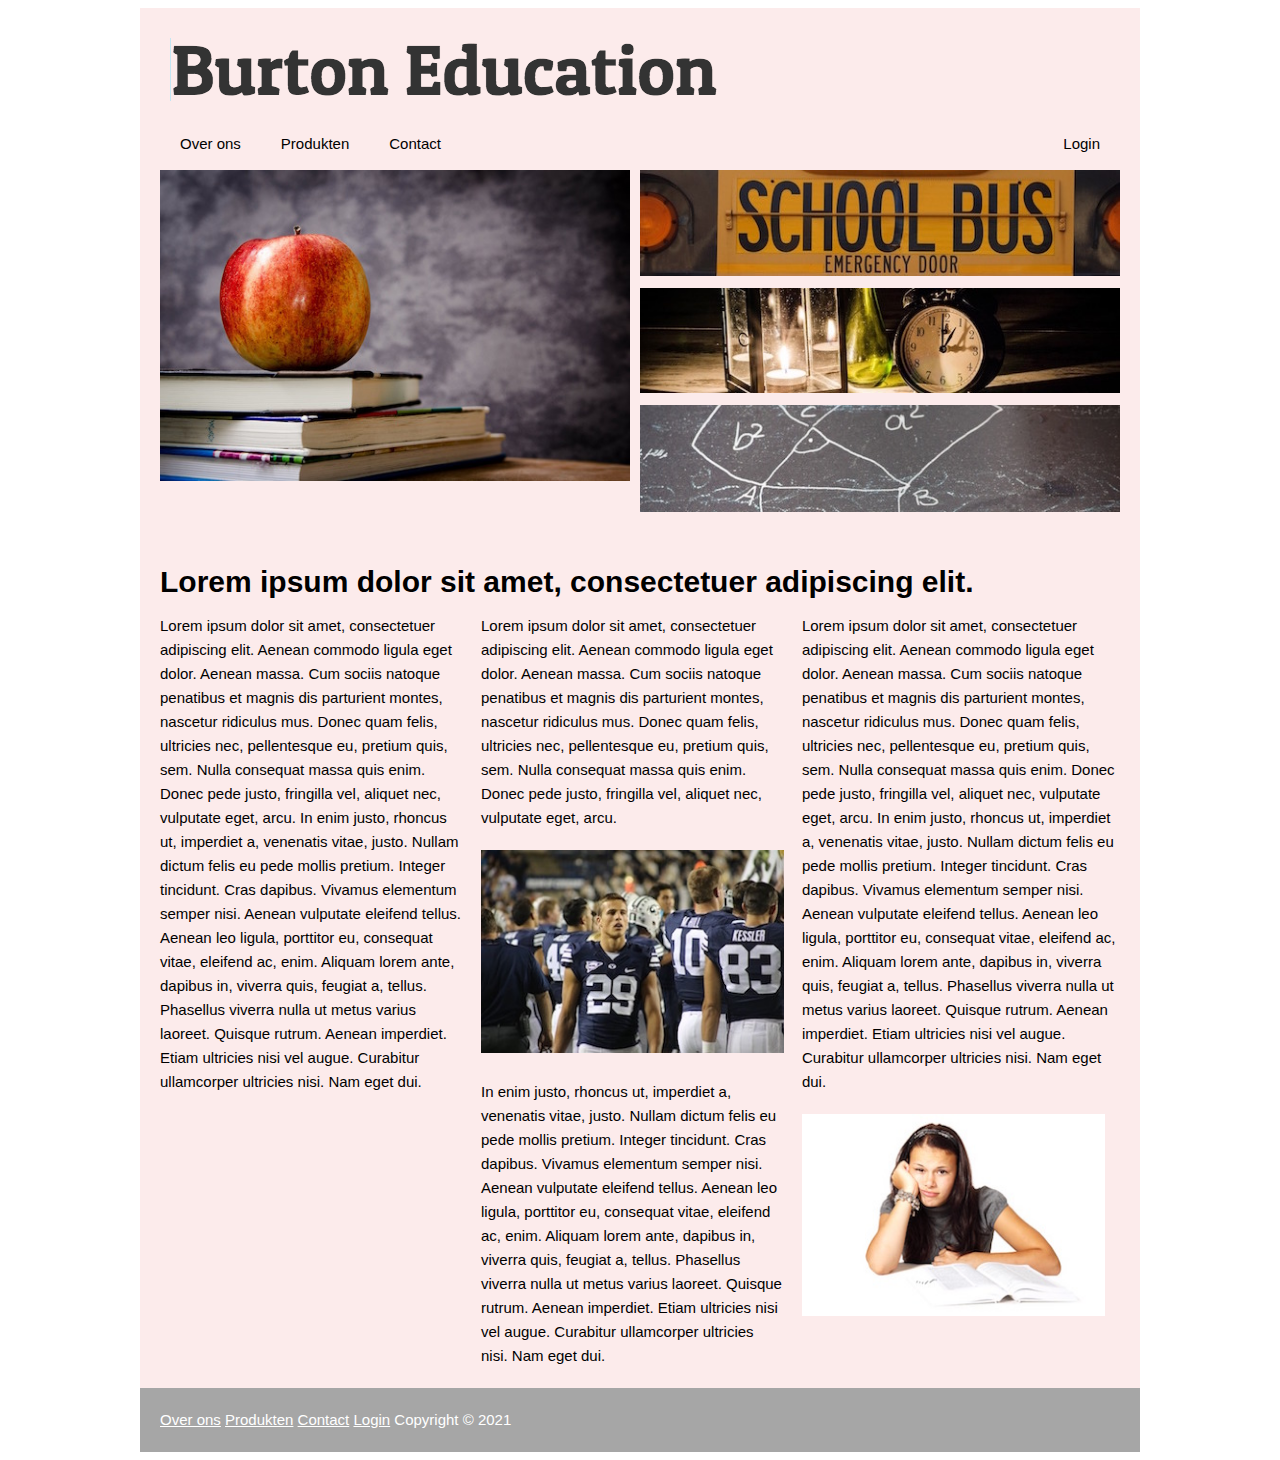
<file: index.html>
<!DOCTYPE html>
<html lang="en">
<head>
    <meta charset="UTF-8">
    <title>Burton Education</title>
    <link rel="stylesheet" href="css.css">
    <link rel="preconnect" href="https://fonts.gstatic.com">
    <link href="https://fonts.googleapis.com/css2?family=Roboto:wght@100&display=swap" rel="stylesheet">
    <style>
        body {
            font-family: "Roboto Light", sans-serif;
            font-size: 15px;
        }
    </style>
</head>
<body>
<div id="wrapper">
<img src="img/burton_logo.png" alt="logo burton" style="padding: 10px" ;>
<div style ="background-color: rgb(252,235,235);">
    <div class = "navbar">
        <a href="">Over ons</a>
        <a href="">Produkten</a>
        <a href="">Contact</a>
        <a href="login.html" class="right">Login</a>
    </div>
    <section class="appel">
    <img id="appel" src="img/appel.jpg" alt = "Appel">
    </section>
    <section class="visuals">
    <img class="visualsimages" src="img/bus.jpg" alt = "Bus">
    <img class="visualsimages" src="img/desk.jpg" alt = "Desk">
    <img class="visualsimages" src="img/pythagoras.jpg" alt = "Pythagoras">
    </section>
<section class="artikelen">
    <h1>Lorem ipsum dolor sit amet, consectetuer adipiscing elit.</h1>
    <article>
        Lorem ipsum dolor sit amet, consectetuer adipiscing elit. Aenean commodo ligula eget dolor.
        Aenean massa. Cum sociis natoque penatibus et magnis dis parturient montes, nascetur ridiculus mus.
        Donec quam felis, ultricies nec, pellentesque eu, pretium quis, sem. Nulla consequat massa quis enim.
        Donec pede justo, fringilla vel, aliquet nec, vulputate eget, arcu. In enim justo, rhoncus ut, imperdiet a, venenatis vitae,
        justo. Nullam dictum felis eu pede mollis pretium. Integer tincidunt. Cras dapibus. Vivamus elementum semper
        nisi. Aenean vulputate eleifend tellus. Aenean leo ligula, porttitor eu, consequat vitae, eleifend ac, enim.
        Aliquam lorem ante, dapibus in, viverra quis, feugiat a, tellus. Phasellus viverra nulla ut metus varius laoreet. Quisque rutrum.
        Aenean imperdiet. Etiam ultricies nisi vel augue. Curabitur ullamcorper ultricies nisi. Nam eget dui.
    </article>

    <article>
        Lorem ipsum dolor sit amet, consectetuer adipiscing elit. Aenean commodo ligula eget dolor.
        Aenean massa. Cum sociis natoque penatibus et magnis dis parturient montes, nascetur ridiculus mus.
        Donec quam felis, ultricies nec, pellentesque eu, pretium quis, sem. Nulla consequat massa quis enim.
        Donec pede justo, fringilla vel, aliquet nec, vulputate eget, arcu.
        <img class="article" src="img/football.jpg" alt="football">
        In enim justo, rhoncus ut, imperdiet
        a, venenatis vitae, justo. Nullam dictum felis eu pede mollis pretium. Integer tincidunt. Cras dapibus.
        Vivamus elementum semper nisi. Aenean vulputate eleifend tellus. Aenean leo ligula, porttitor eu,
        consequat vitae, eleifend ac, enim. Aliquam lorem ante, dapibus in, viverra quis, feugiat a, tellus.
        Phasellus viverra nulla ut metus varius laoreet. Quisque rutrum. Aenean imperdiet. Etiam ultricies nisi
        vel augue. Curabitur ullamcorper ultricies nisi. Nam eget dui.
    </article>

    <article>
        Lorem ipsum dolor sit amet, consectetuer adipiscing elit. Aenean commodo ligula eget dolor.
        Aenean massa. Cum sociis natoque penatibus et magnis dis parturient montes, nascetur ridiculus mus.
        Donec quam felis, ultricies nec, pellentesque eu, pretium quis, sem. Nulla consequat massa quis enim.
        Donec pede justo, fringilla vel, aliquet nec, vulputate eget, arcu. In enim justo, rhoncus ut, imperdiet
        a, venenatis vitae, justo. Nullam dictum felis eu pede mollis pretium. Integer tincidunt. Cras dapibus.
        Vivamus elementum semper nisi. Aenean vulputate eleifend tellus. Aenean leo ligula, porttitor eu,
        consequat vitae, eleifend ac, enim. Aliquam lorem ante, dapibus in, viverra quis, feugiat a, tellus.
        Phasellus viverra nulla ut metus varius laoreet. Quisque rutrum. Aenean imperdiet. Etiam ultricies
        nisi vel augue. Curabitur ullamcorper ultricies nisi. Nam eget dui.
        <img class="article" src="img/book.jpg" alt="boek">
    </article>
</section>
</div>
</div>
<footer>
    <a href="">Over ons</a>
    <a href="">Produkten</a>
    <a href="">Contact</a>
    <a href="">Login</a>
    Copyright &copy; 2021
</footer>
</body>
</html>
</file>
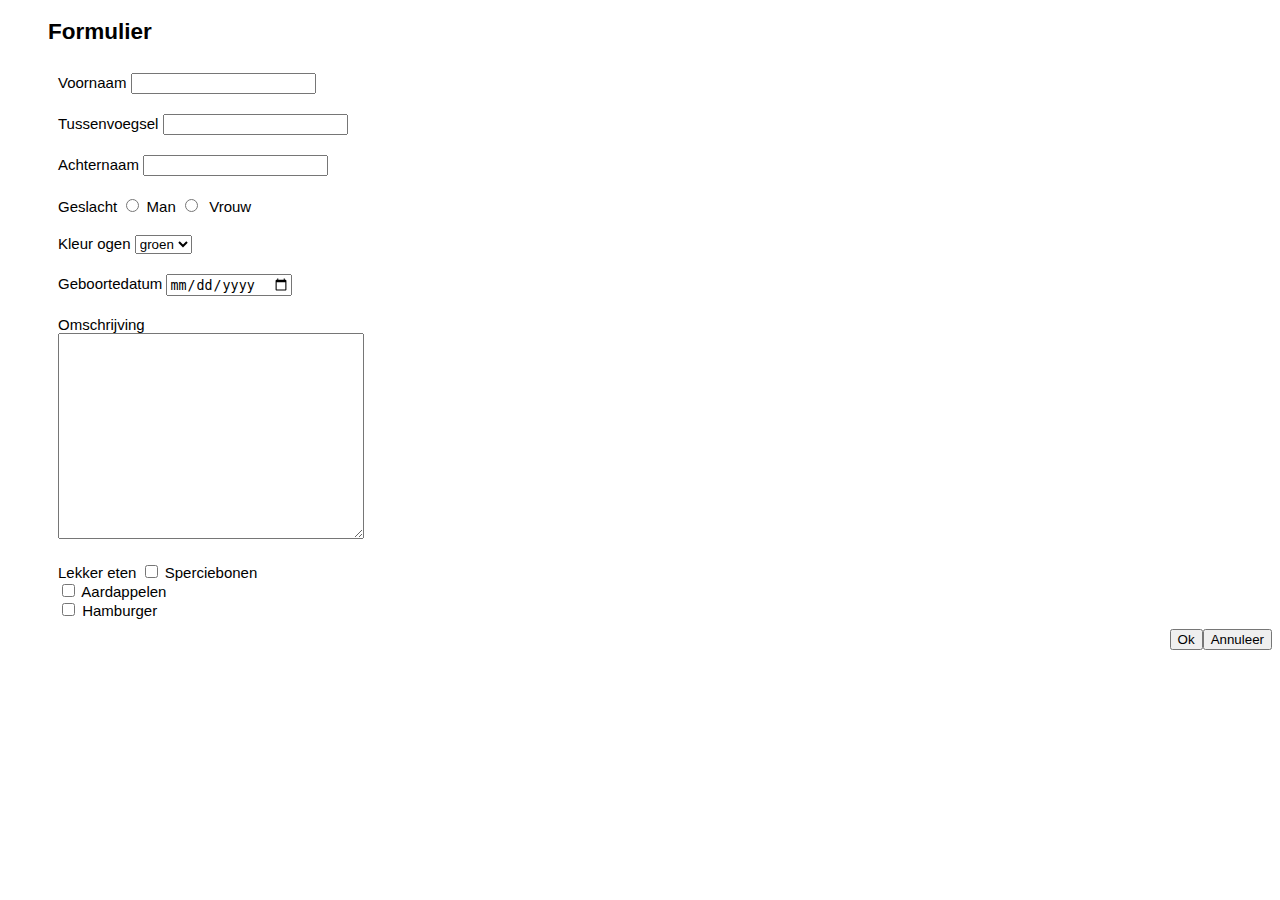
<file: login.html>
<!DOCTYPE html>
<html lang="en">
<head>
    <meta charset="UTF-8">
    <title>Login</title>
    <link rel="stylesheet" href="login.css">
    <link rel="preconnect" href="https://fonts.gstatic.com">
    <link href="https://fonts.googleapis.com/css2?family=Roboto:wght@100&display=swap" rel="stylesheet">
    <style>
        body {
            font-family: "Roboto Light", sans-serif;
            font-size: 15px;
        }
    </style>
</head>
<body>
<ul>
<h2>Formulier</h2>
<form action="https://www.savatarian.com/html5/form.php" method="get"></form>
    <div class="form-group">
    <label for="voornaam">Voornaam</label>
    <input type="text" name="voornaam" id="voornaam"/>
    </div>
    <div class="form-group">
    <label for="tussenvoegsel">Tussenvoegsel</label>
    <input type="text" name="tussenvoegsel" id="tussenvoegsel"/>
    </div>
    <div class="form-group">
    <label for="achternaam"> Achternaam</label>
    <input type="text" name="achternaam" id="achternaam"/>
    </div>
    <div class="form-group">
        <label for="geslacht">Geslacht</label>
        <input type="radio" name="geslacht" id="geslacht" id="man" value="man"/>
        <label for="man">Man</label>
        <input type="radio" name="geslacht" value="vrouw"/>
        &nbsp;Vrouw
    </div>
    <div class="form-group">
        <label for="kleur ogen">Kleur ogen</label>
        <select name="kleur ogen" id="kleur ogen">
            <option>groen</option>
            <option>blauw</option>
            <option>bruin</option>
        </select>
    </div>
    <div class="form-group">
        <label for="geboortedatum">Geboortedatum</label>
        <input type="date" name="geboortedatum" id="geboortedatum"/>
    </div>
    <div class="form-group">
        <label for="omschrijving">Omschrijving</label>
        <textarea name="omschrijving" id="omschrijving"></textarea>
    </div>
    <div class="form-group">
        <label for="lekker eten">Lekker eten</label>
        <input type="checkbox" name="lekker eten" id="lekker eten" value="sperciebonen"/>
        <span class="checkbox">Sperciebonen</span><br>
        <input type="checkbox" name="lekker eten" value="aardappelen"/>
        <span class="checkbox">Aardappelen</span><br>
        <input type="checkbox" name="lekker eten" value="hamburger"/>
        <span class="checkbox">Hamburger</span>
    </div>
    <button type="button">Annuleer</button>
    <button type="button" onclick="onsubmit(get)">Ok</button>
</ul>
</body>
</html>
</file>
<file: css.css>
*{
    box-sizing: border-box;
}
div#wrapper, footer {
    margin:auto;
    width: 1000px;
    background-color: rgb(252,235,235);
    padding: 20px;
}
body {
    font-family: "Arial", "sans-serif";
    line-height: 24px;
}

.navbar {
    overflow: hidden;
    background-color: #fcebeb;
}

.navbar a {
    font-family: 'Roboto Condensed', sans-serif;
    float: left;
    display: block;
    color: #000000;
    text-align: center;
    padding: 14px 20px;
    text-decoration: none;
}

.navbar a.right {
    float: right;
}

.navbar a:hover {
    background-color: #fffdd0;
    color: black;
}

@media screen and (max-width: 400px) {
    .navbar a {
        float: none;
        width:100%;
    }
}

span {
    display: block;
}

section.appel{
    width: 50%;
    float: left;
    height: 400px;
}

section.visuals {
    text-align: right;
    width: 50%;
    float: right;
    height: 400px;
}

img#appel {
    width:470px;
}
img.visualsimages {
    width: 100%;
    margin-bottom: 5px;
}
img.article {
    margin-top: 20px;
    margin-bottom: 20px;
    width: 303px;
}
article {
    display: inline-block;
    width: 33%;
    padding-right: 15px;
    vertical-align: top;
}

article:last-child {
    padding-right: 0px;
}

footer {
    background-color: rgb(166,166,166);
    color: white;
}
footer a{
    color: white;
}
</file>
<file: login.css>
div.form-group {
    width: 300px;
    padding: 10px;
}

textarea {
    width: 300px;
    height: 200px;
}

button {
    float: right;
}
</file>
